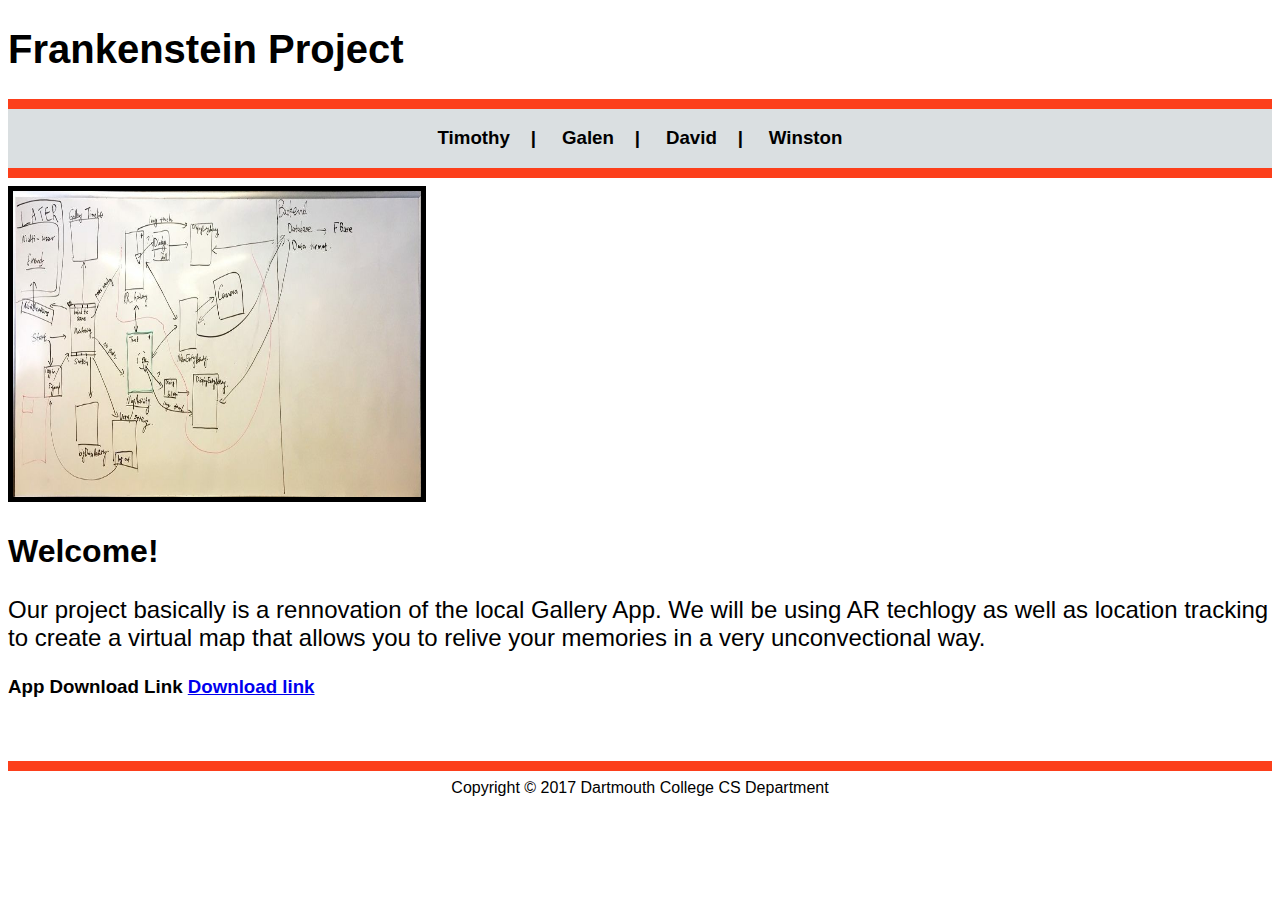
<file: index.html>
<!DOCTYPE html>
<!-- CS65 Final Project -->
<html>
    <head>
        <title>CS65 </title>
        <link rel="stylesheet" type="text/css" href="./style.css"/>
    </head>
    <body>
        <div id="container">
            <div id="header">
                <h1> Frankenstein Project </h1>
            </div>
            <div id="content">
                <div id="nav">
                    <hr>
                    <h3> Timothy<a/> &nbsp; &nbsp;| &nbsp; &nbsp; Galen</a> &nbsp; &nbsp;| &nbsp; &nbsp; David &nbsp; &nbsp;| &nbsp; &nbsp; Winston</a></h3>
                    <hr>
                </div>
                </div>
                <img src="./RoadMap.JPG" width="408px" height="306px" alt="An activity map of our app" border="5"/>
            
                <h2> Welcome! </h2>
                <p> Our project basically is a rennovation of the local Gallery App. We will be using AR techlogy as well as location tracking to create a virtual map that allows you to relive your memories in a very unconvectional way. </p>

                <h3> App Download Link <a href="./David_Mena_MyRuns6.apk" download>Download link</a></h3>

            </div> <!-- Closes content -->
        </divp> <!-- Closes Container -->
        <div id="footer">
            <br><br>
            <hr>
            <footer> Copyright &copy; 2017 Dartmouth College CS Department </footer>
        </div>
    </body>
</html>
</file>
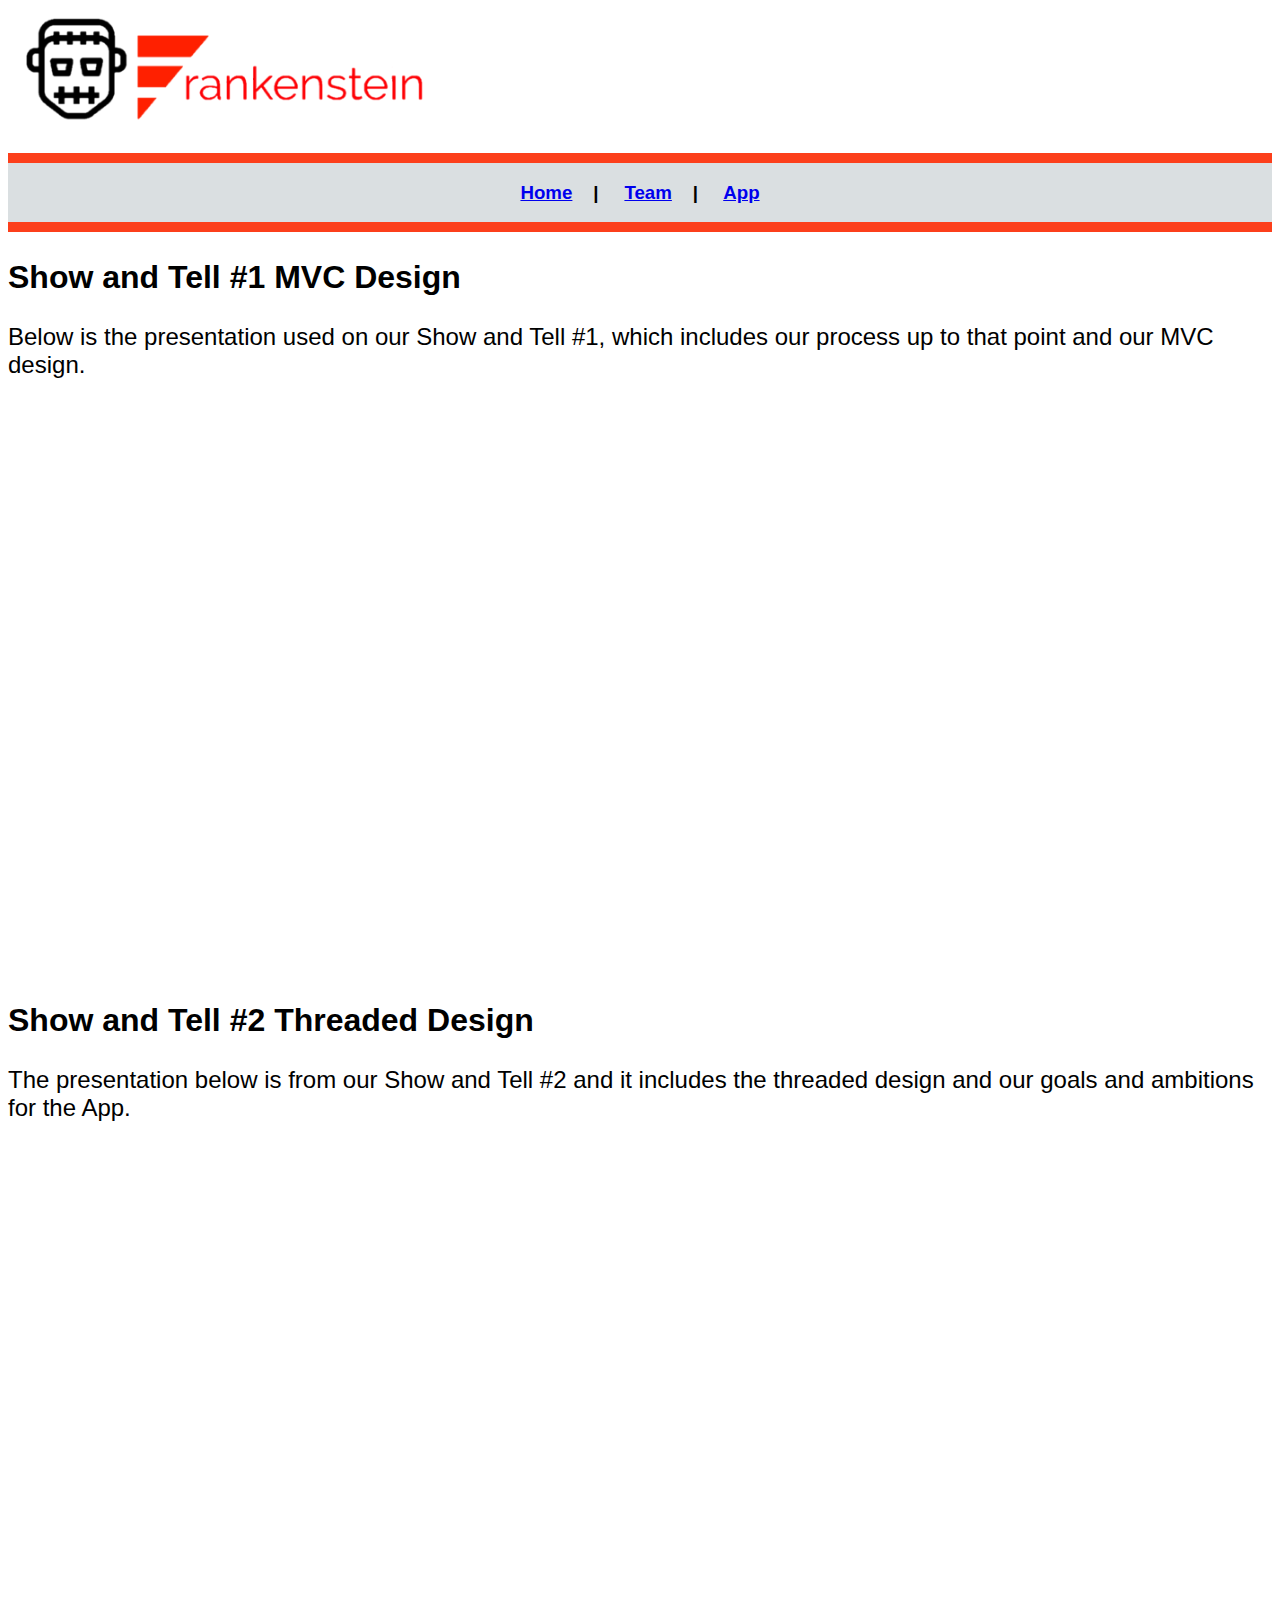
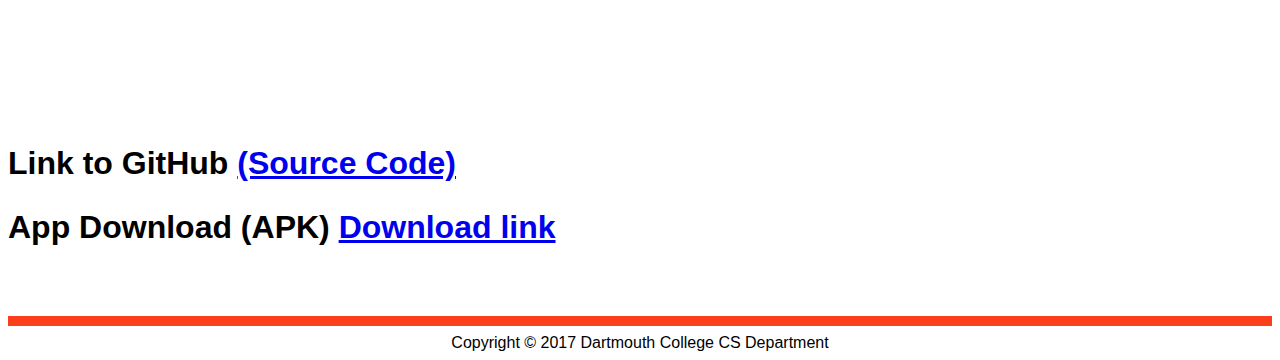
<file: app.html>
<!DOCTYPE html>
<!-- CS65 Final Project -->
<html>
    <head>
        <title>CS65 </title>
        <link rel="stylesheet" type="text/css" href="./styleAPP.css"/>
        <link rel="icon" href="./f_logo_1x.png">
    </head>
    <body>
        <div id="container">
            <div id="header">
                <img src="./Logo.JPG" width="438px" height="133px" alt="An activity map of our app"/>                
            </div>
            <div id="content">
                <div id="nav">
                    <hr>
                    <h3> <a href="./index.html"> Home<a/> &nbsp; &nbsp;| &nbsp; &nbsp; <a href="./team.html"> Team</a> &nbsp; &nbsp;| &nbsp; &nbsp; <a href="./app.html"> App </a></h3>
                    <hr>
                </div> <!-- Closes nav -->
            
                <h2> Show and Tell #1 MVC Design </h2>
                <p> Below is the presentation used on our Show and Tell #1, which includes our process up to that point and our MVC design. </p>

                <div id="slides">
                    <iframe src="https://docs.google.com/presentation/d/e/2PACX-1vTgYbMOe-Bcr2L9IsXdkfqw-Herh2inLud5dloo9sgnYq2JhBIjf6OYJFjBroTvAYV3yG5MR5n6stZB/embed?start=false&loop=true&delayms=3000" frameborder="0" width="960" height="569" allowfullscreen="true" mozallowfullscreen="true" webkitallowfullscreen="true"></iframe>
                </div> <!--Closes slides -->

                <h2> Show and Tell #2 Threaded Design </h2>
                <p> The presentation below is from our Show and Tell #2 and it includes the threaded design and our goals and ambitions for the App. </p>

                <div id="slides">
                    <iframe src="https://docs.google.com/presentation/d/e/2PACX-1vSHHARwQIrjumlZWvrE3Suic5H211pVXzM5gfNEnBorQeBbwJe3MwTsJg7snIEKSqXW-Od3A97yCgt6/embed?start=false&loop=true&delayms=3000" frameborder="0" width="960" height="569" allowfullscreen="true" mozallowfullscreen="true" webkitallowfullscreen="true"></iframe>
                </div> <!--Closes slides -->

                <h2> Link to GitHub <a href="https://github.com/dmena105/Frankenstein"> (Source Code) </a> </h2>

                <h2> App Download (APK) <a href="./Frankenstein.apk" download>Download link</a> </h2>

            </div> <!-- Closes content -->
        </divp> <!-- Closes Container -->
        <div id="footer">
            <br><br>
            <hr>
            <footer> Copyright &copy; 2017 Dartmouth College CS Department </footer>
        </div>
    </body>
</html>
</file>
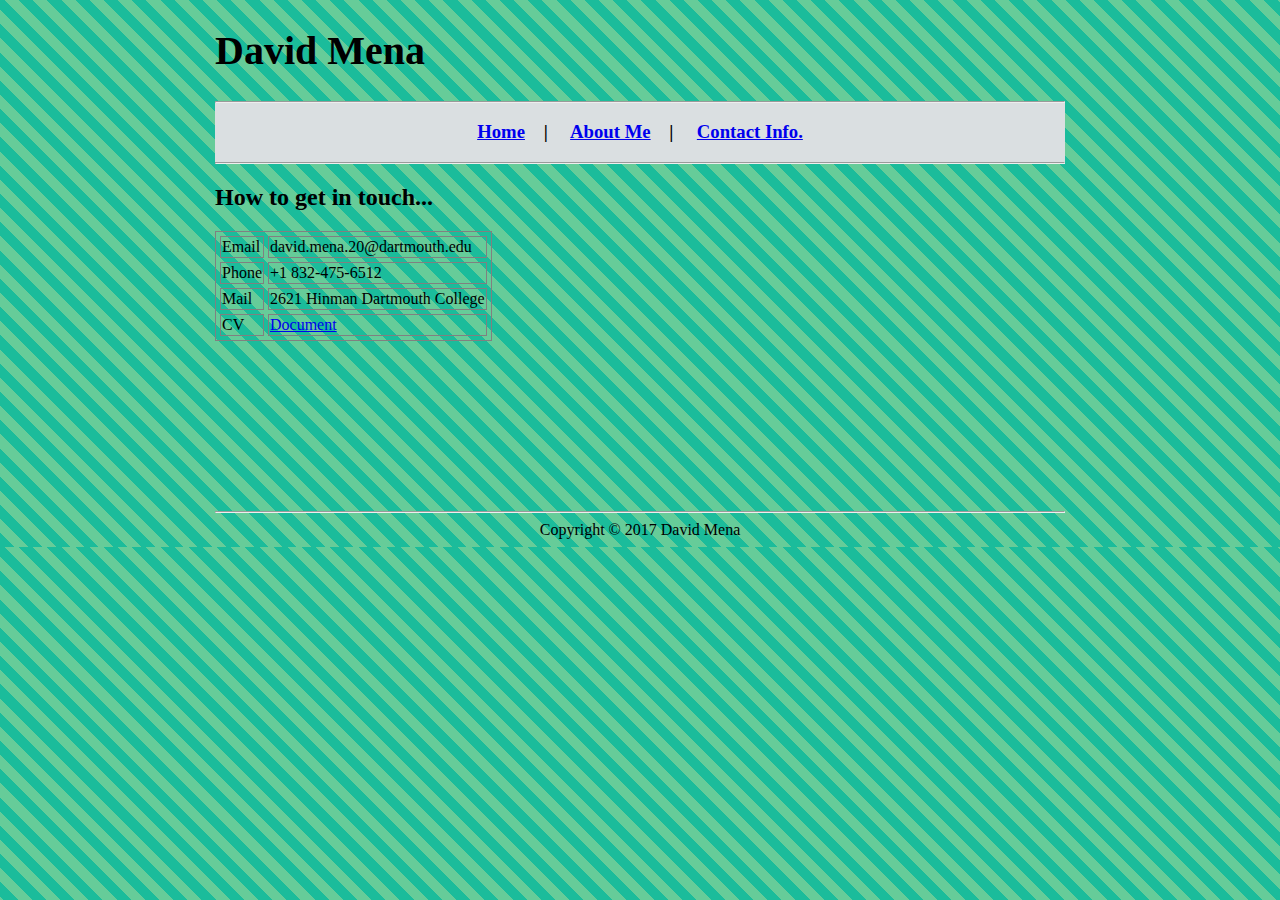
<file: contact.html>
<!DOCTYPE html>
<!-- My first HTML Code -->
<!-- David Mena, 9/2/17 -->
<!-- Website for DALI to showcase my coding skills and tell  -->
<!-- a little more about my life :) -->

<html>
    <head>
        <title> David Mena </title>
        <!-- Link to CSS -->
        <link rel="stylesheet" type="text/css" href="./styleContact.css"/>
    </head>
    <body>
        <div id="header">
            <h1> David Mena </h1>
        </div>
        <div id="content">
            <div id="nav">
                <hr>
                <h3><a href="./index.html"> Home<a/> &nbsp &nbsp| &nbsp &nbsp <a href="./about_me.html"> About  Me</a> &nbsp &nbsp| &nbsp &nbsp; <a href="./contact.html"> Contact Info. </a></h3>
                <hr>
            </div> <!-- Closes Nav -->
            <div id="personal">
                <h2> How to get in touch... </h2>
                <table border = "1" bordercolor = "gray">
                    <tr>
                        <td>Email </td>
                        <td>david.mena.20@dartmouth.edu </td>
                    </tr>
                    <tr>
                        <td>Phone </td>
                        <td>+1 832-475-6512 </td>
                    </tr>
                    <tr>
                        <td>Mail </td>
                        <td>2621 Hinman Dartmouth College</td>
                    </tr>
                    <tr>
                        <td>CV</td>
                        <td><a href="./Resume.pdf"> Document </a> </td>
                    </tr>
                </table>
        </div> <!-- Closes Content -->
        <div id="footer">
            <br><br><br><br><br><br><br><br><br>
            <hr>
            <footer> Copyright &copy; 2017 David Mena </footer>
        </div>
    </body>
</html>
</file>
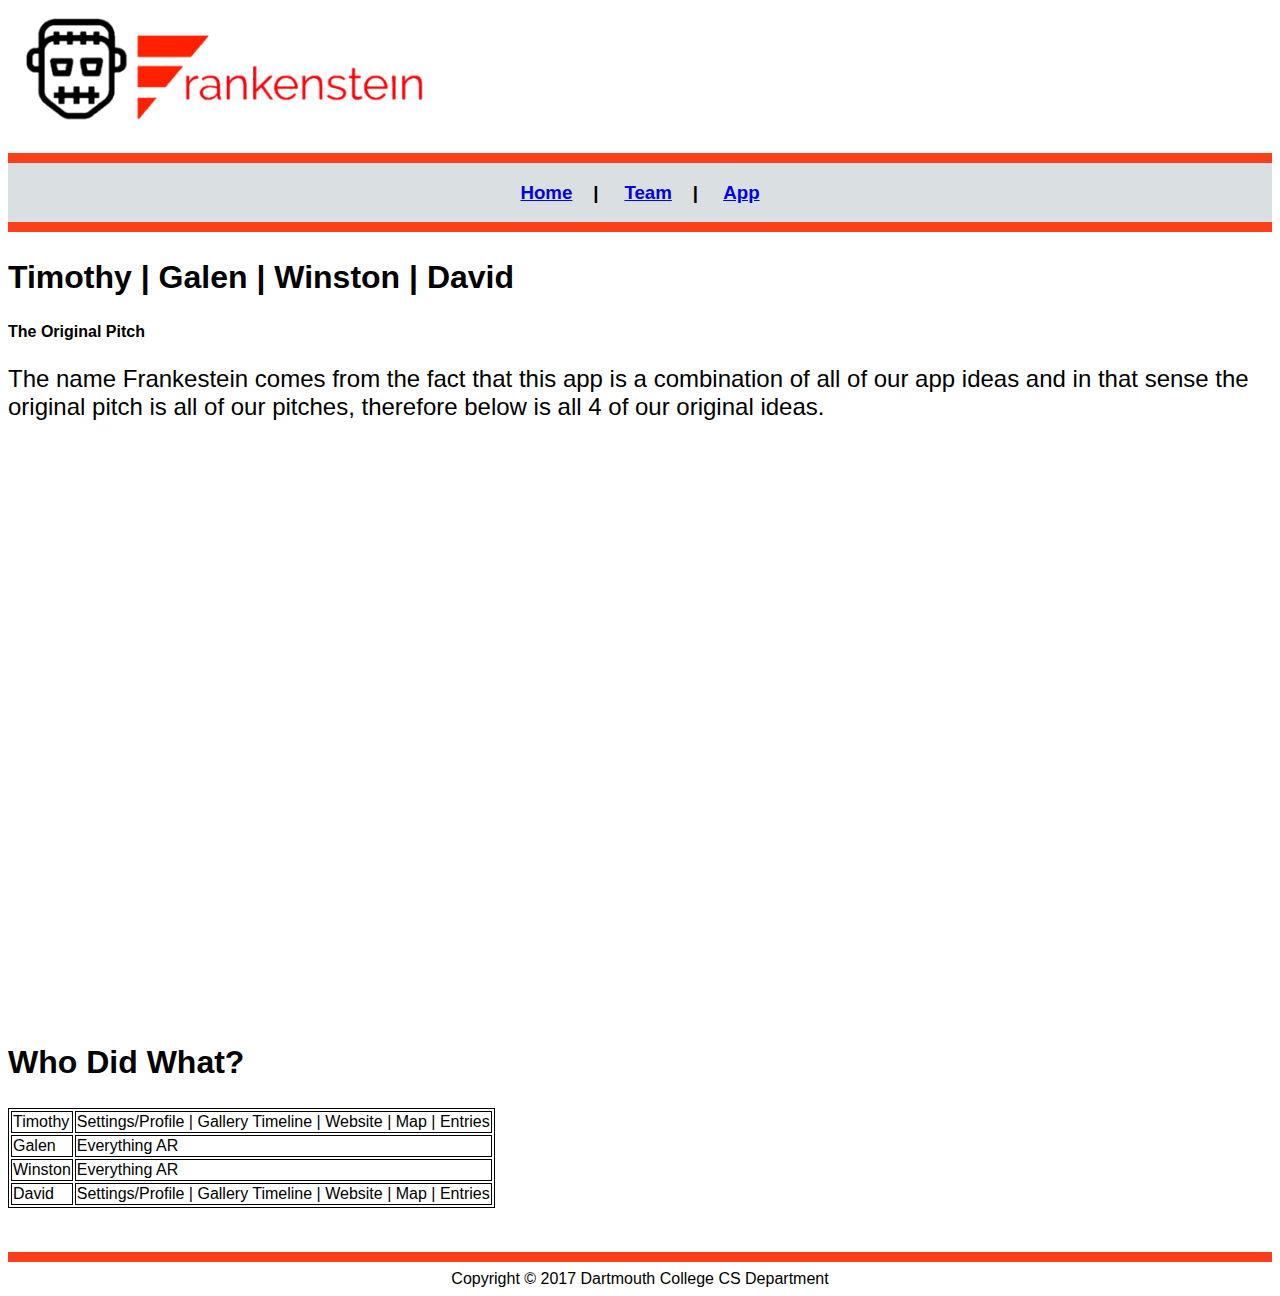
<file: team.html>
<!DOCTYPE html>
<!-- CS65 Final Project -->
<html>
    <head>
        <title>CS65 </title>
        <link rel="stylesheet" type="text/css" href="./styleTEAM.css"/>
        <link rel="icon" href="./f_logo_1x.png">
    </head>
    <body>
        <div id="container">
            <div id="header">
                <img src="./Logo.JPG" width="438px" height="133px" alt="An activity map of our app"/>                
            </div>
            <div id="content">
                <div id="nav">
                    <hr>
                    <h3> <a href="./index.html"> Home<a/> &nbsp; &nbsp;| &nbsp; &nbsp; <a href="./team.html"> Team</a> &nbsp; &nbsp;| &nbsp; &nbsp; <a href="./app.html"> App </a></h3>
                    <hr>
                </div> <!-- Closes nav -->
            
                <h2> Timothy | Galen | Winston | David </h2>
                <h4> The Original Pitch </h4>
                <p> The name Frankestein comes from the fact that this app is a combination of all of our app ideas and in that sense the original pitch is all of our pitches, therefore below is all 4 of our original ideas. </p>

                <div id="slides">
                    <iframe src="https://docs.google.com/presentation/d/e/2PACX-1vTZAS3wPelqmVo2IxZiqXBkMT4Q1ZfHTO0gDBjZ2euwpEa8BEOrsuwUY2oQDCFH3YqXfBvfYMrvfxfK/embed?start=false&loop=true&delayms=3000" frameborder="0" width="960" height="569" allowfullscreen="true" mozallowfullscreen="true" webkitallowfullscreen="true"></iframe>
                </div> <!--Closes slides -->

                <div id="personal">
                    <h2> Who Did What? </h2>
                    <table border = "1" bordercolor = "black">
                        <tr>
                            <td>Timothy </td>
                            <td>Settings/Profile | Gallery Timeline | Website | Map | Entries </td>
                        </tr>
                        <tr>
                            <td>Galen </td>
                            <td> Everything AR </td>
                        </tr>
                        <tr>
                            <td>Winston </td>
                            <td> Everything AR </td>
                        </tr>
                        <tr>
                            <td>David </td>
                            <td> Settings/Profile | Gallery Timeline | Website | Map | Entries </td>
                        </tr>
                    </table>
                </div> <!-- Closes Personal -->
            </div> <!-- Closes content -->
        </divp> <!-- Closes Container -->
        <div id="footer">
            <br><br>
            <hr>
            <footer> Copyright &copy; 2017 Dartmouth College CS Department </footer>
        </div>
    </body>
</html>
</file>
<file: style.css>
/* 
CSS file for index.html
CS65 Frankenstein
*/

body {
    font-family: Tahoma, Geneva, sans-serif;
}

/* Changing the font size for all elements */
hr {
    height: 10px;
    color: #;
    background-color: #fc3f1b;
    border: none;
}
h1{
    font-size: 250%;
}

h2{
    font-size: 200%;
}

p{
    font-size: 150%;
}

#header{
    margin-left: auto;
    margin-right: auto;
    text-align: left;
}
#content{
    text-align: left;
    margin-left: auto;
    margin-right: auto;
}
#nav{
    background-color: #DADFE1;
    text-align: center;
    margin-left; auto;
    margin-right; auto;
}

#text{
    text-align: center;   
}

#footer{
    text-align: center;
}
</file>
<file: styleAPP.css>
/* 
CSS file for index.html
CS65 Frankenstein
*/

body {
    font-family: Tahoma, Geneva, sans-serif;
}

/* Changing the font size for all elements */
hr {
    height: 10px;
    color: #;
    background-color: #fc3f1b;
    border: none;
}
h1{
    font-size: 250%;
}

h2{
    font-size: 200%;
}

p{
    font-size: 150%;
}

#container{
}

#slides{
    display: block;
    margin-left: auto;
    margin-right: auto;
    width: 75%;
}

#header{
    margin-left: auto;
    margin-right: auto;
    text-align: left;
}
#content{
    text-align: left;
    margin-left: auto;
    margin-right: auto;
}
#nav{
    background-color: #DADFE1;
    text-align: center;
    margin-left; auto;
    margin-right; auto;
}

#footer{
    text-align: center;
}
</file>
<file: styleContact.css>
/* CSS file for contact.html
 David Mena
 Novmeber 2017
 DALI LAB App.*/

body {
    background: repeating-linear-gradient(
    45deg,
    #1BBC9B,
    #1BBC9B 10px,
    #66CC99 10px,
    #66CC99 20px
    );
    font-family: Century;
}

h1{
    font-size: 250%;
}

h2{
    font-size: 150%;
}

p{
    font-size: 120%;
}

table{
    display: table;
    border-collapse: separate;
    border-spacing: 4px;
    border-color: gray;
}

#header{
    width: 850px;
    margin-left: auto;
    margin-right: auto;
    text-align: left;
}
#content{
    text-align: left;
    margin-left: auto;
    margin-right: auto;
    width: 850px;
}
#nav{
    background-color: #DADFE1;
    text-align: center;
    margin-left; auto;
    margin-right; auto;
}

#footer{
    text-align: center;
}
</file>
<file: styleTEAM.css>
/* 
CSS file for index.html
CS65 Frankenstein
*/

body {
    font-family: Tahoma, Geneva, sans-serif;
}

/* Changing the font size for all elements */
hr {
    height: 10px;
    color: #;
    background-color: #fc3f1b;
    border: none;
}
h1{
    font-size: 250%;
}

h2{
    font-size: 200%;
}

p{
    font-size: 150%;
}

#slides{
    display: block;
    margin-left: auto;
    margin-right: auto;
    width: 75%;
}

#header{
    margin-left: auto;
    margin-right: auto;
    text-align: left;
}
#content{
    text-align: left;
    margin-left: auto;
    margin-right: auto;
}
#nav{
    background-color: #DADFE1;
    text-align: center;
    margin-left; auto;
    margin-right; auto;
}

#footer{
    text-align: center;
}
</file>
